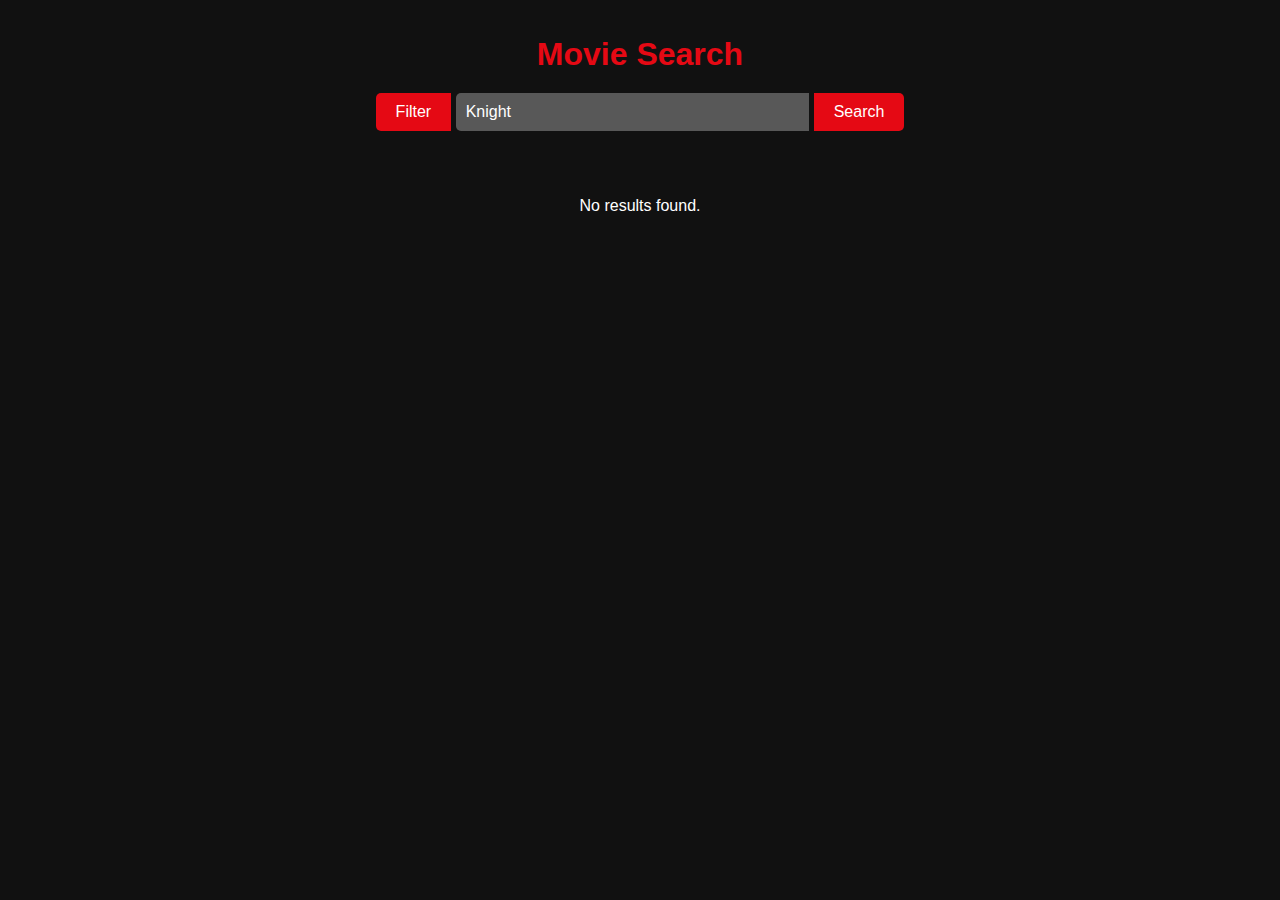
<file: index.html>
<!DOCTYPE html>
<html lang="eng">
<head>
  <meta name="viewport" content="width=device-width, initial-scale=1.0">
  <meta name="description" content="Movie Search App">
  <meta name="keywords" content="movies, search, app">
  <meta name="author" content="John Dzikunu">
  <link rel="icon" type="image/png" href="./public/assets/logo.png">
  <title>Movie Search App</title>
  
  <link rel="stylesheet" type="text/css" href="./public/css/style.css">
  <link rel="stylesheet" type="text/css" href="./public/css/animation.css">
</head>
<body class="container">
  <header>
    <h1>Movie Search</h1>
    <form id="search-form">
      <button type="button" class="button" id="filter-button">Filter</button>
      <input type="text" minlength="2" id="search-input" placeholder="Enter movie title">
      <button type="submit">Search</button>
    </form>
    <div class="filter-bar">
       <div>
        <label for="filter-type">Type:</label>
        <select id="filter-type">
          <option value="">All</option>
          <option value="movie">Movie</option>
          <option value="series">Series</option>
          <option value="episode">Episode</option>
        </select>
       </div>
        <div>
          <label for="sort-by">Sort By:</label>
          <select id="sort-by">
            <option value="relevance">Relevance</option>
            <option value="rating">Rating</option>
            <option value="year">Year</option>
            <option value="title">Title</option>
          </select>
        </div>
    </div>
   
  </header>

  <div id="results"></div>
  <div id="loader" class="d-center"> <img src="./public/assets/throbber.gif" alt="">  </div>
  <script src="./public/js/helpers.js"></script>
  <script src="./public/js/config.js"></script>
  <script src="./public/js/script.js"></script>
</body>
</html>
</file>
<file: public/css/style.css>
body {
  font-family: Arial, sans-serif;
  margin: 0;
  padding: 0;
  background-color: #111;
  color: #fff;
}

header {
  background-color: transparent;
  padding: 20px;
  text-align: center;
}

h1 {
  margin: 0;
  font-size: 32px;
  color: #e50914;
}

form {
  margin-top: 20px;
}

input[type="text"] {
  padding: 10px;
  font-size: 16px;
  width: 30%;
  background-color: rgba(255, 255, 255, 0.3);
  color: #fff;
  border: none;
  border-radius: 5px 0 0 5px;
}

button {
  padding: 10px 20px;
  font-size: 16px;
  background-color: #e50914;
  border: none;
  color: #fff;
  cursor: pointer;
  border-radius: 0 5px 5px 0;
}
.button{
  border-radius: 5px 0 0 5px;
}

.filter-bar, #results {
  display: flex;
  flex-wrap: wrap;
  justify-content: center;
  margin-top: 30px;
}
.filter-bar{
  gap: 8px;
  display: none;
}
.movie-card {
  width: 200px;
  margin: 20px;
  padding: 10px;
  box-shadow: 0 0 10px rgba(0, 0, 0, 0.3);
  border-radius: 5px;
  transition: transform 0.3s;
  cursor: pointer;
}

.movie-card:hover {
  transform: scale(1.05);
}

.movie-card img {
  width: 100%;
  height: auto;
  border-radius: 5px;
}

.movie-card h2 {
  margin-top: 10px;
  font-size: 16px;
  color: #fff;
}

.movie-card p {
  margin-top: 5px;
  font-size: 14px;
  color: #ccc;
}

#modal {
  display: none;
  position: fixed;
  top: 0;
  left: 0;
  width: 100%;
  height: 100%;
  background-color: rgba(0, 0, 0, 0.9);
  z-index: 999;
  overflow: auto;
}

.modal-content {
  background-color: transparent;
  margin: 10% auto;
  max-width: 600px;
  padding: 20px;
  border-radius: 5px;
  position: relative;
}

.close-button {
  position: absolute;
  top: 10px;
  right: 10px;
  background: none;
  border: none;
  font-size: 24px;
  color: #fff;
  cursor: pointer;
}

.close-button:hover {
  color: #ccc;
}

.modal-content h2 {
  margin-top: 0;
  font-size: 24px;
  color: #fff;
}

.modal-content p {
  margin-top: 10px;
  font-size: 16px;
  color: #ccc;
}

.container {
  padding-left: 5%;
  padding-right: 5%;
  padding-top: 1em;
}

.d-center {
  text-align: center;
  display: none;
}

a {
  text-decoration: none;
  color: white;
}



@media (max-width: 768px) {
  input[type="text"] {
    width: 50%;
  }
}
</file>
<file: public/css/animation.css>
@keyframes fadeIn {
    0% {
      opacity: 0;
      transform: translateY(5px);
    }
    100% {
      opacity: 1;
      transform: translateY(0);
    }
  }
  
  @keyframes scaleIn {
    0% {
      transform: scale(0.99);
    }
    100% {
      transform: scale(1);
    }
  }
  
  .movie-card {
    animation: fadeIn 0.6s ease-in-out;
  }
  
  .movie-card:hover {
    animation: scaleIn 0.6s ease-in-out;
  }
</file>
